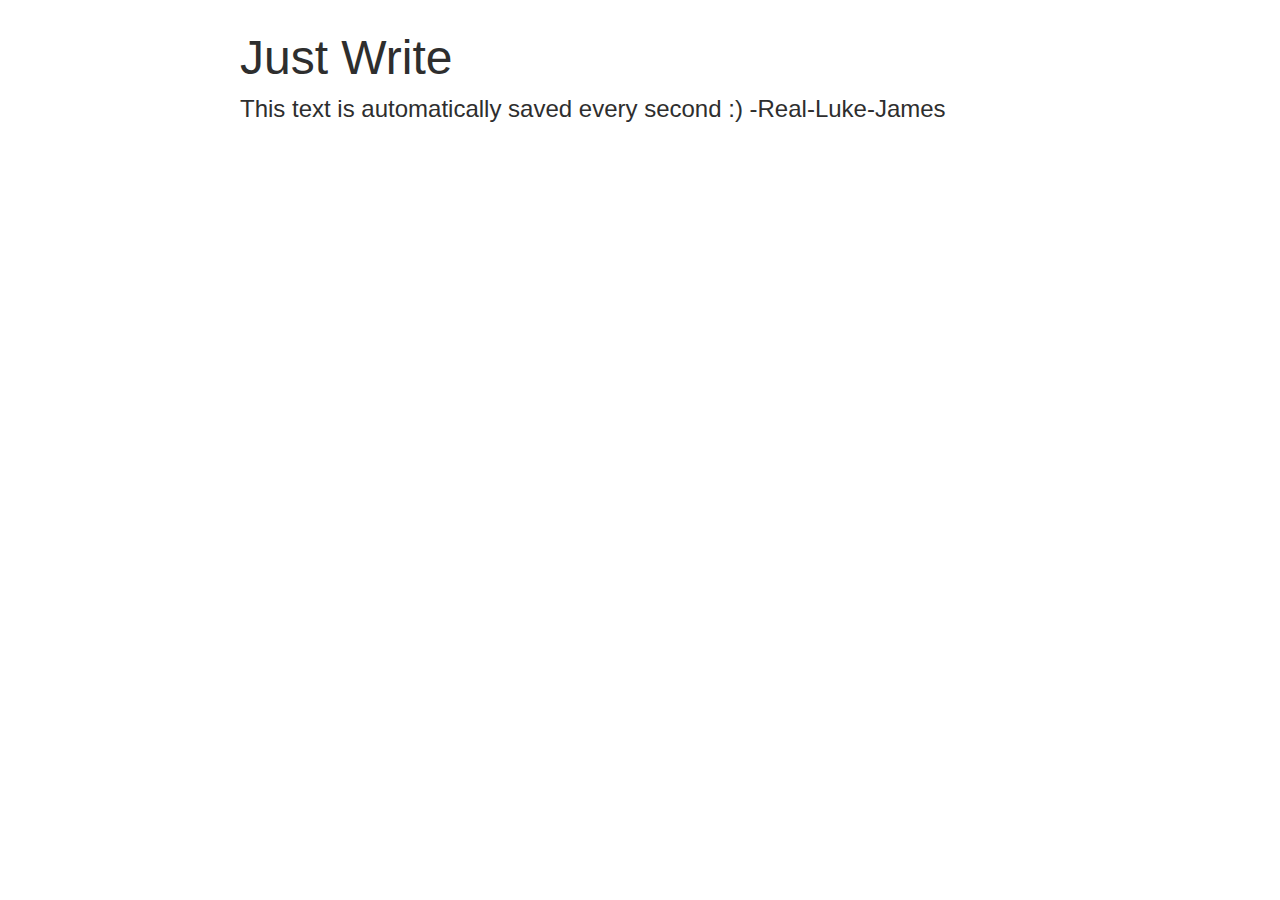
<file: docs/old/index.html>
<!DOCTYPE html>
<html>
    <head>
        <meta charset="UTF-8">
        <meta http-equiv="X-UA-Compatible" content="IE=edge">
        <meta name="viewport" content="width=device-width, initial-scale=1.0">
        <title>LukeIT Text Editor For Web</title>
        <link rel="stylesheet" href="style.css" />
    </head>


    <div id="heading" contenteditable="true"></div>
    <div id="content" contenteditable="true"></div>


    <script src="app.js"></script>
    <body>
    
    </body>
</html>
</file>
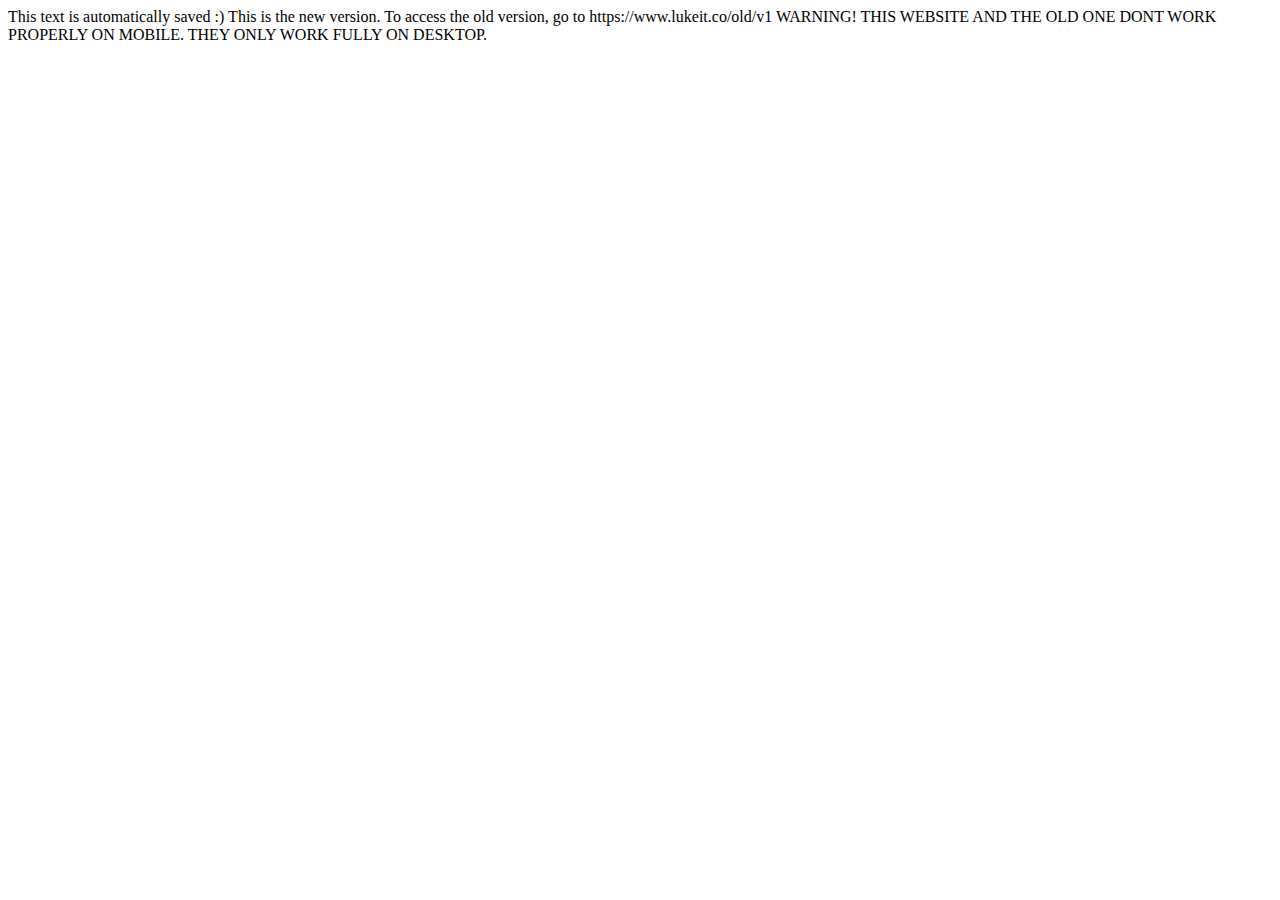
<file: docs/old/v2/index.html>
<!DOCTYPE html>
<html>
    <head>
        <meta charset="UTF-8">
        <title>LukeIT Text Editor</title>
        <script src="https://cdn.ckeditor.com/ckeditor5/30.0.0/classic/ckeditor.js"></script>
    </head>
    <body>
            <div id="editor">
                This text is automatically saved :)
                This is the new version. To access the old version, go to https://www.lukeit.co/old/v1
                WARNING! THIS WEBSITE AND THE OLD ONE DONT WORK PROPERLY ON MOBILE. THEY ONLY WORK FULLY ON DESKTOP.
            </div>
            <script src="editorsettings.js"></script>
    </body>
</html>
</file>
<file: docs/old/style.css>
html {
    font-family: "Helevetica", sans-serif;
}

body {
    color: rgb(46, 46, 46);
    font-weight: 100;
    max-width: 50em;
    margin: 0 auto;
}

div:focus {
    outline: none;
}

#heading {
    font-size: 48px;
    padding-top: 30px;
}

#content {
    padding-top : 10px;
    font-size: 24px;
}
</file>
